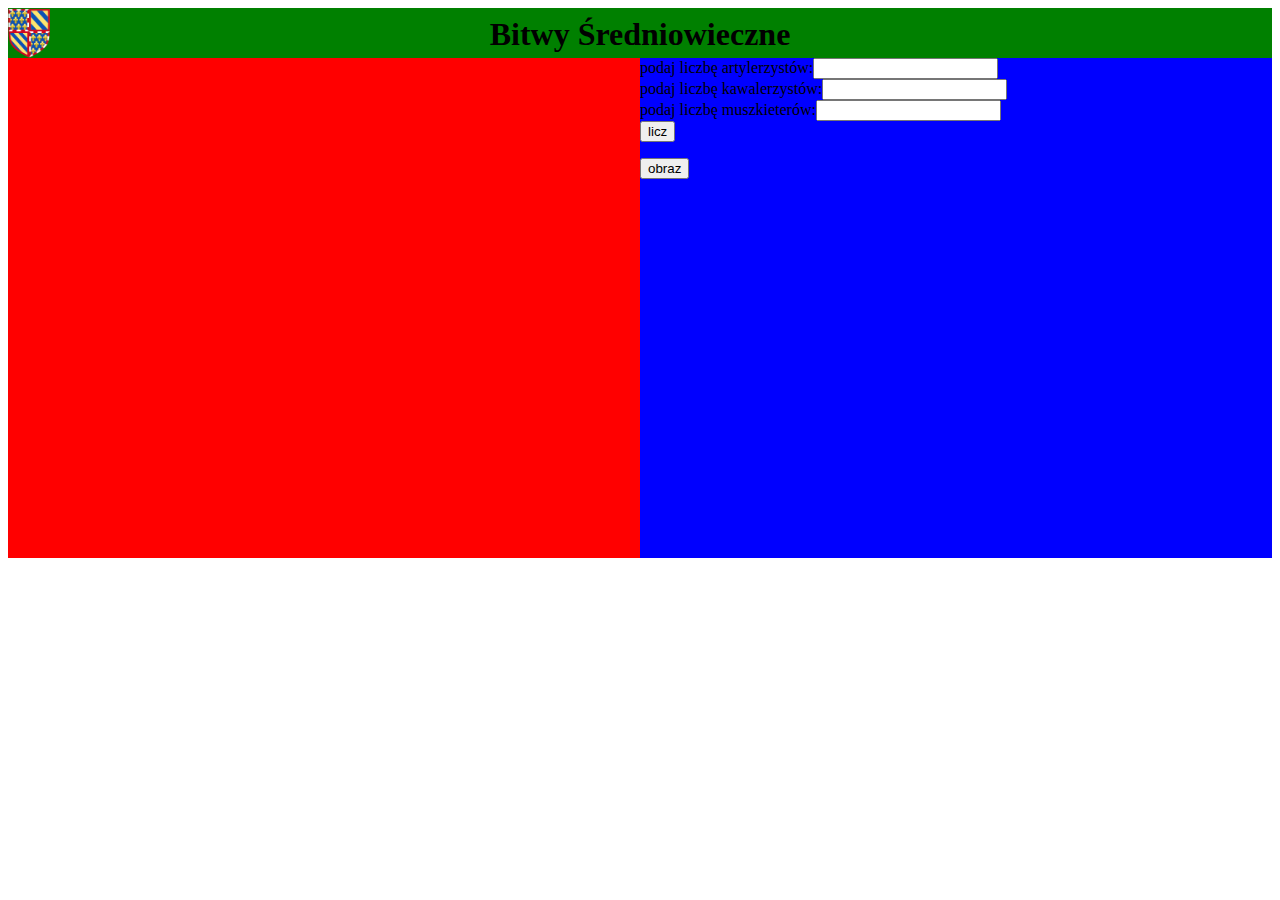
<file: wzium/index.html>
<html>
    <head>
        <meta charset="UTF-8"/>
        <link rel="stylesheet" href="style.css">   
        <script>
            function wypisz(x, y, z){
                //pierwsza armia
                a = parseInt(x);
                b = parseInt(y);
                c = parseInt(z);
                e =(a+b+c)*1.2;
                d = parseInt(e);
                type.innerHTML = ("nasza armia liczy " + a + " artylerzystów" + '<br>');
                type.innerHTML += ("nasza armia liczy " + b + " kawalerzystów" + '<br>');
                type.innerHTML += ("nasza armia liczy " + c + " muszkieterów" + '<br>');
                type.innerHTML += ("nasza armia liczy " + d + " ciurów obozowych" + '<br>' + '<br>');
                //druga armia
                footer.innerHTML = ("<img src='ryc.gif'>")
                dz=Math.random(2, 20)*10;
                f1 = parseInt(a**dz);
                dz=Math.random(2, 20)*10;
                f2 = parseInt(b**dz);
                dz=Math.random(2, 20)*10;
                f3 = parseInt(c**dz);
                type.innerHTML += ("nasza armia liczy " + f1 + " artylerzystów" + '<br>');
                type.innerHTML += ("nasza armia liczy " + f2 + " kawalerzystów" + '<br>');
                type.innerHTML += ("nasza armia liczy " + f3 + " muszkieterów" + '<br>' + '<br>');
                type.innerHTML += ("Burgundia przegrała sromotnie" + '<br>');
                type.innerHTML += ("<img src='pepo.png' style='height: 80px;'>");
                footer.innerHTML += ("<img src='osiel.gif' style='height: 298px; margin-left: 200px'>");
                //kolorki
                kolor1 = Math.random(0, 15)*10;
                kolor2 = Math.random(0, 15)*10;
                kolor3 = Math.random(0, 15)*10;
                //kolorki cz. 2
                c1 = parseInt(kolor1, 16);
                c2 = parseInt(kolor2, 16);
                c3 = parseInt(kolor3, 16);
                c4 = "#" + c1 + c2 + c3;
                document.getElementById("title").style.color = c4;
            }
            </script>

            <script>
            function openwindow(){
                window.open('obraz.html');
            }
        </script>
    </head>
    <body>
        <div id="title"><a href="https://pl.wikipedia.org/wiki/Burgundia" target="blank"><img src="herb.png" height="100%"></a><h1 style="text-align: center; margin-top: -42px;"> Bitwy Średniowieczne </h1></div>
        <div id="lewy" class="content">
            <p id='type'></p>
        </div>
        <div id="prawy" class="content">
            <form action="" method="POST" onclick="wypisz(this.art.value, this.kaw.value, this.musz.value)">
                podaj liczbę artylerzystów:<input  name="art"><br>
                podaj liczbę kawalerzystów:<input  name="kaw"><br>
                podaj liczbę muszkieterów:<input  name="musz"><br>
                <button type="button" value="ok">licz</button>
            </form>
                <button type="button" onclick="openwindow('')">obraz</button>
        </div>
        
        <div id="footer" style="clear: both;"></div>
    </body>
</html>
</file>
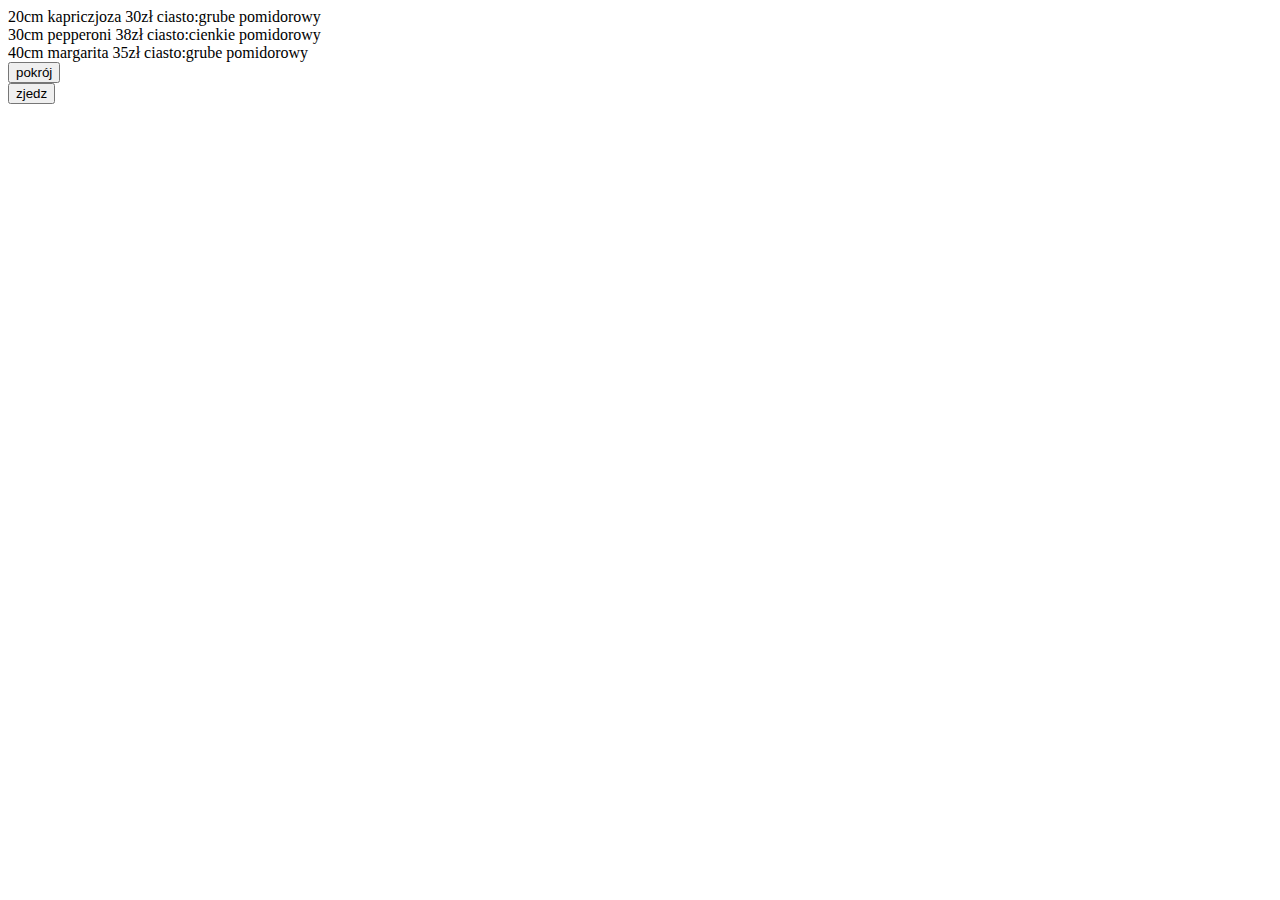
<file: js1.html>
<head>
    <meta charset="UTF-8">
    <script>
        function pizza(rozmiar, rodzaj, cena, ciasto, sos){
            this.rozmiar = rozmiar;
            this.rodzaj = rodzaj;
            this.cena = cena;
            this.ciasto = ciasto;
            this.sos = sos;
            var posiekana = false;
            var zjedzone = 0;
            function pokroj(posiekana){
                posiekana=true;
                return("posiekałeś pizzę");
            }
            function zjedz(posiekana, zjedzone){
                this.posiekana=posiekana;
                this.zjedzone = zjedzone;
                if(posiekana){
                    if(zjedzone<3){
                        zjedzone++;
                        return("zjadłeś pizzę");
                    }
                    else{return("toć zeziarłeś wszystkie");}
                }
                else{return("no i jak zjesz taki niepocięty placek?")}
            }
        }
        kapriczjoza = new pizza('20', 'kapriczjoza', '30', 'grube', 'pomidorowy');
        pepperoni = new pizza('30', 'pepperoni', '38', 'cienkie', 'pomidorowy');
        margarita = new pizza('40', 'margarita', '35', 'grube', 'pomidorowy');
        document.write(kapriczjoza.rozmiar + "cm " + kapriczjoza.rodzaj + " " + kapriczjoza.cena + "zł " + "ciasto:" + kapriczjoza.ciasto + " " + kapriczjoza.sos + "<br/>");
        document.write(pepperoni.rozmiar + "cm " + pepperoni.rodzaj + " " + pepperoni.cena + "zł " + "ciasto:" + pepperoni.ciasto + " " + pepperoni.sos + "<br/>");
        document.write(margarita.rozmiar + "cm " + margarita.rodzaj + " " + margarita.cena + "zł " + "ciasto:" + margarita.ciasto + " " + margarita.sos + "<br/>");
    </script>
</head>
<body>
    <form>
        <input type="button" onclick="pokroj()" value="pokrój"></br>
        <input type="button" onclick="zjedz()" value="zjedz"></br>
    </form>
</body>
</file>
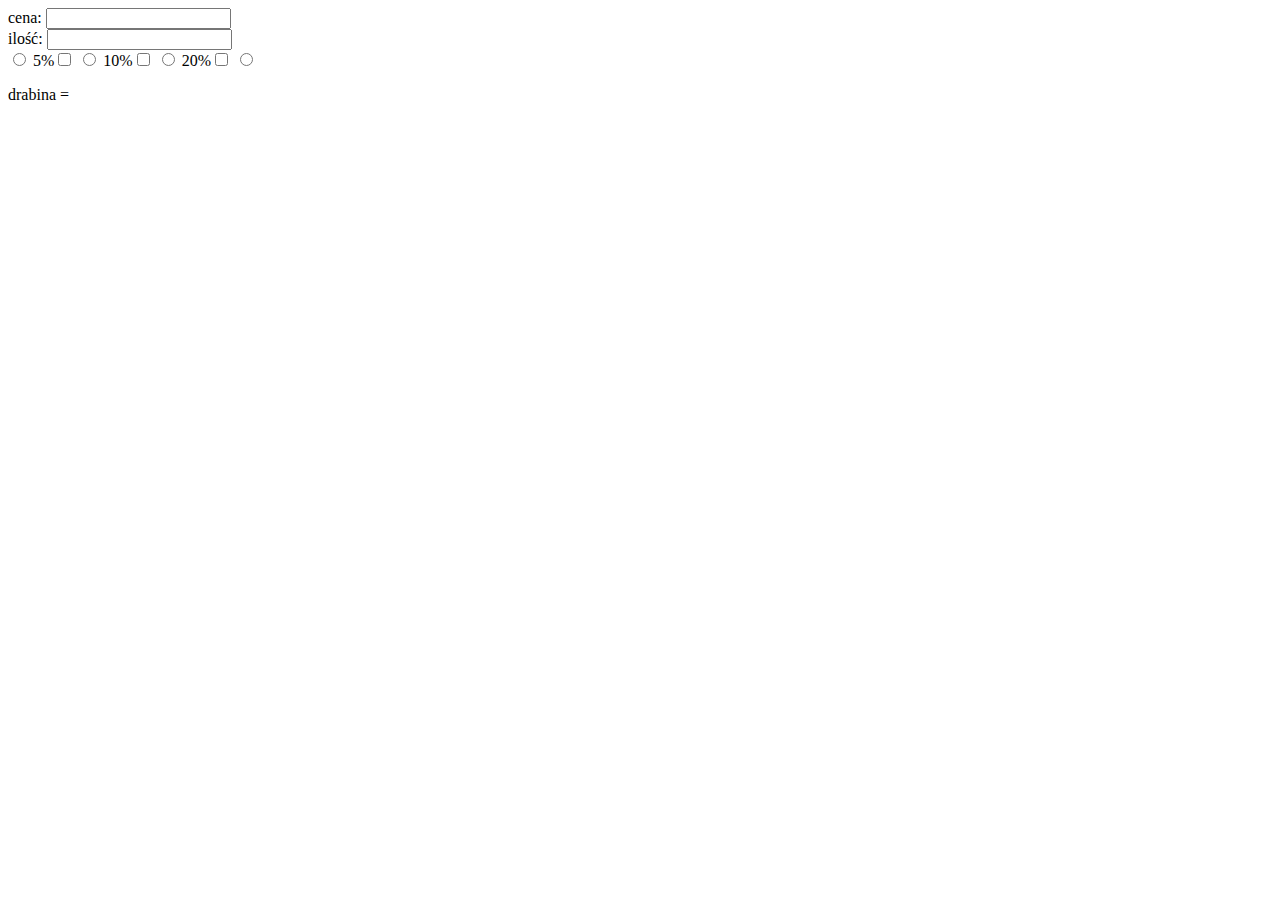
<file: js/js4.html>
<head>
    <meta charset="UTF-8">
    <script>
        function oblicz(){
            
        }
    </script>  
</head>
<body>
    <form>
        cena: <input id="cen"><br>
        ilość: <input id="ile"><br>
        <input type="radio" onclick="">
        5%<input type="checkbox">
        <input type="radio" onclick="">
        10%<input type="checkbox">
        <input type="radio" onclick="">
        20%<input type="checkbox">
        <input type="radio" onclick="">
    </form>
    drabina = <div id="drabina"></div></br>
    <div id="alfa"></div>
</body>
</file>
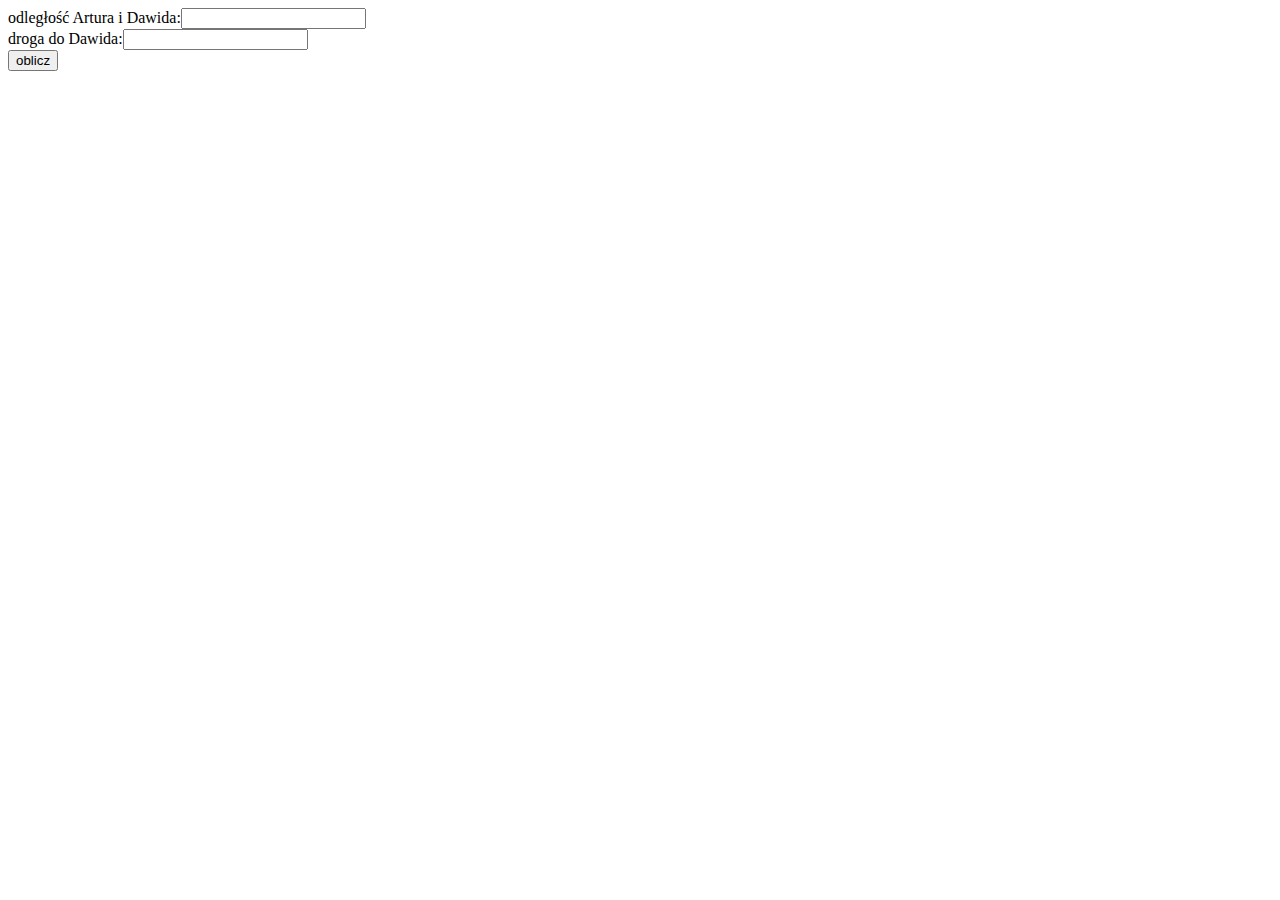
<file: js/js5.html>
<head>
    <meta charset="UTF-8">
    <script>
        function oblicz(a, c){
            var a = parseFloat(X.value);
            var c = parseFloat(Y.value);
            var b = Math.sqrt(c*c - a*a);
            Z.innerHTML = b;
            var sin= a/c;
        }
    </script>  
</head>
<body>
    <form>
        odległość Artura i Dawida:<input type="number" id="X"><br>
        droga do Dawida:<input type="number" id="Y"><br>
        <input type="button" value="oblicz" onclick="oblicz()">
    </form>
    <div id="Z"></div>
</body>
</file>
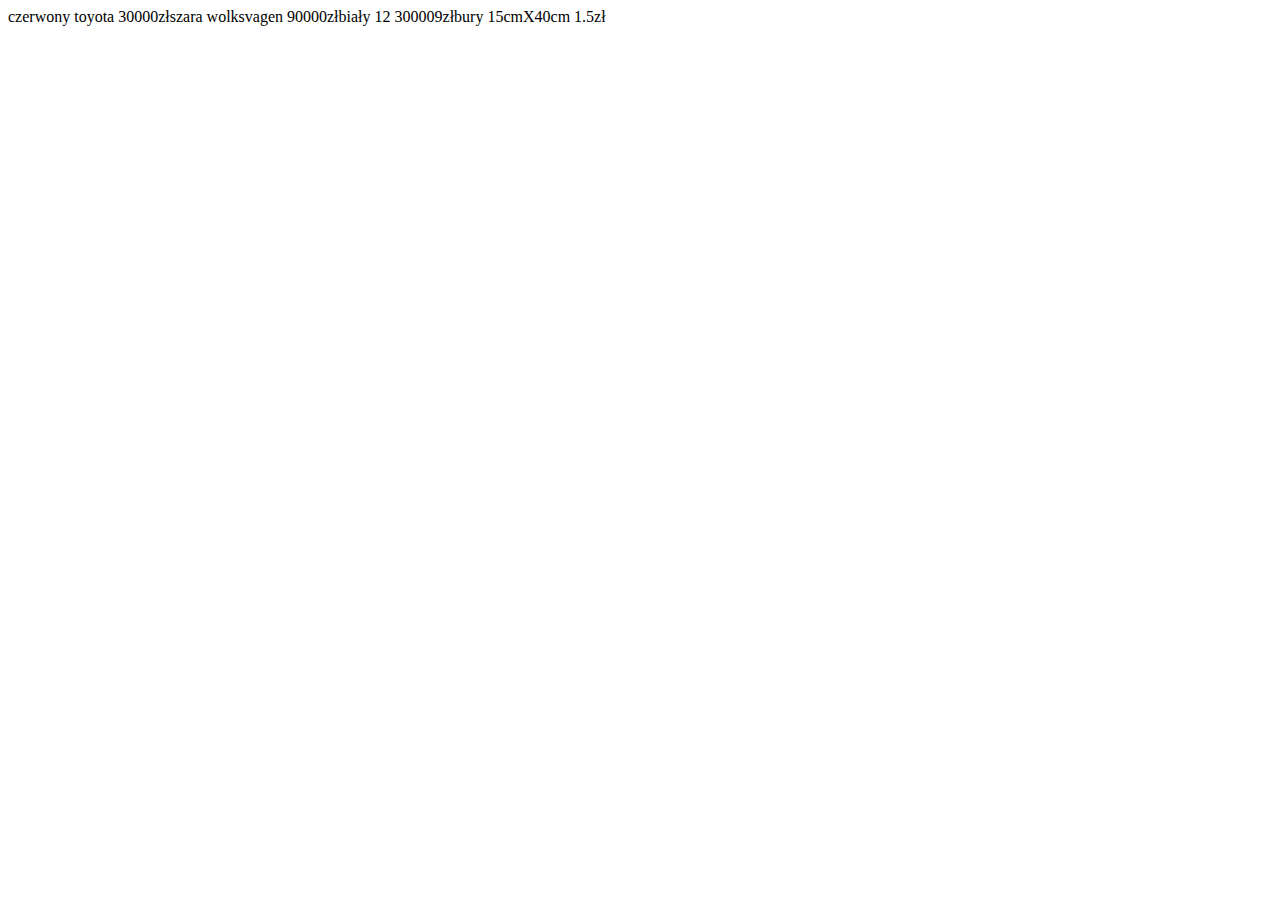
<file: js/js6.html>
<head>
    <meta charset="UTF-8">
    <script>
        
        function samochod(kolor, marka, cena){
            this.kolor = kolor;
            this.marka = marka;
            this.cena = cena;
        }
        yaris = new samochod('czerwony', 'toyota', '30000zł');
        document.write(yaris.kolor + " " + yaris.marka + " " + yaris.cena);

        


                
        function ciezarowka(kolor, marka, cena){
            this.kolor = kolor;
            this.marka = marka;
            this.cena = cena;
        }
        duza = new ciezarowka('szara', 'wolksvagen', '90000zł');
        document.write(duza.kolor + " " + duza.marka + " " + duza.cena);

        


                
        function dom(kolor, ilepokoi, cena){
            this.kolor = kolor;
            this.ilepokoi = ilepokoi;
            this.cena = cena;
        }
        willa = new dom('biały', '12', '300009zł');
        document.write(willa.kolor + " " + willa.ilepokoi + " " + willa.cena);

        


                
        function pudelko(kolor, rozmiary, cena){
            this.kolor = kolor;
            this.rozmiary = rozmiary;
            this.cena = cena;
        }
        pudelkoNaButy = new pudelko('bury', '15cmX40cm', '1.5zł');
        document.write(pudelkoNaButy.kolor + " " + pudelkoNaButy.rozmiary + " " + pudelkoNaButy.cena);

        


                
        function wazon(kolor, coWewnatrz, cena){
            this.kolor = kolor;
            this.coWewnatrz = coWewnatrz;
            this.cena = cena;
        }
        Zygmunt = new wazon('zielony', 'nic', '23zł');
        document.write(Mango.kolor + " " + Mango.coWewnatrz + " " + Mango.cena);

        


                
        function owoc(kolor, nazwa, cena){
            this.kolor = kolor;
            this.nazwa = nazwa;
            this.cena = cena;
        }
        Mango = new owoc('mangowy', 'mango', '3zł');
        document.write(Mango.nazwa + " " + Mango.kolor + " " + Mango.cena);

        


                
        function owoc(kolor, nazwa, cena){
            this.kolor = kolor;
            this.nazwa = nazwa;
            this.cena = cena;
        }
        Mango = new owoc('mangowy', 'mango', '3zł');
        document.write(Mango.nazwa + " " + Mango.kolor + " " + Mango.cena);

        


                
        function owoc(kolor, nazwa, cena){
            this.kolor = kolor;
            this.nazwa = nazwa;
            this.cena = cena;
        }
        Mango = new owoc('mangowy', 'mango', '3zł');
        document.write(Mango.nazwa + " " + Mango.kolor + " " + Mango.cena);

        


                
        function owoc(kolor, nazwa, cena){
            this.kolor = kolor;
            this.nazwa = nazwa;
            this.cena = cena;
        }
        Mango = new owoc('mangowy', 'mango', '3zł');
        document.write(Mango.nazwa + " " + Mango.kolor + " " + Mango.cena);

        


                
        function owoc(kolor, nazwa, cena){
            this.kolor = kolor;
            this.nazwa = nazwa;
            this.cena = cena;
        }
        Mango = new owoc('mangowy', 'mango', '3zł');
        document.write(Mango.nazwa + " " + Mango.kolor + " " + Mango.cena);

        


                
        function owoc(kolor, nazwa, cena){
            this.kolor = kolor;
            this.nazwa = nazwa;
            this.cena = cena;
        }
        Mango = new owoc('mangowy', 'mango', '3zł');
        document.write(Mango.nazwa + " " + Mango.kolor + " " + Mango.cena);

        


                
        function owoc(kolor, nazwa, cena){
            this.kolor = kolor;
            this.nazwa = nazwa;
            this.cena = cena;
        }
        Mango = new owoc('mangowy', 'mango', '3zł');
        document.write(Mango.nazwa + " " + Mango.kolor + " " + Mango.cena);

        


                
        function owoc(kolor, nazwa, cena){
            this.kolor = kolor;
            this.nazwa = nazwa;
            this.cena = cena;
        }
        Mango = new owoc('mangowy', 'mango', '3zł');
        document.write(Mango.nazwa + " " + Mango.kolor + " " + Mango.cena);

        


                
        function owoc(kolor, nazwa, cena){
            this.kolor = kolor;
            this.nazwa = nazwa;
            this.cena = cena;
        }
        Mango = new owoc('mangowy', 'mango', '3zł');
        document.write(Mango.nazwa + " " + Mango.kolor + " " + Mango.cena);

        


                
        function owoc(kolor, nazwa, cena){
            this.kolor = kolor;
            this.nazwa = nazwa;
            this.cena = cena;
        }
        Mango = new owoc('mangowy', 'mango', '3zł');
        document.write(Mango.nazwa + " " + Mango.kolor + " " + Mango.cena);

        


        
    </script>
</head>
<body>
</body>
</file>
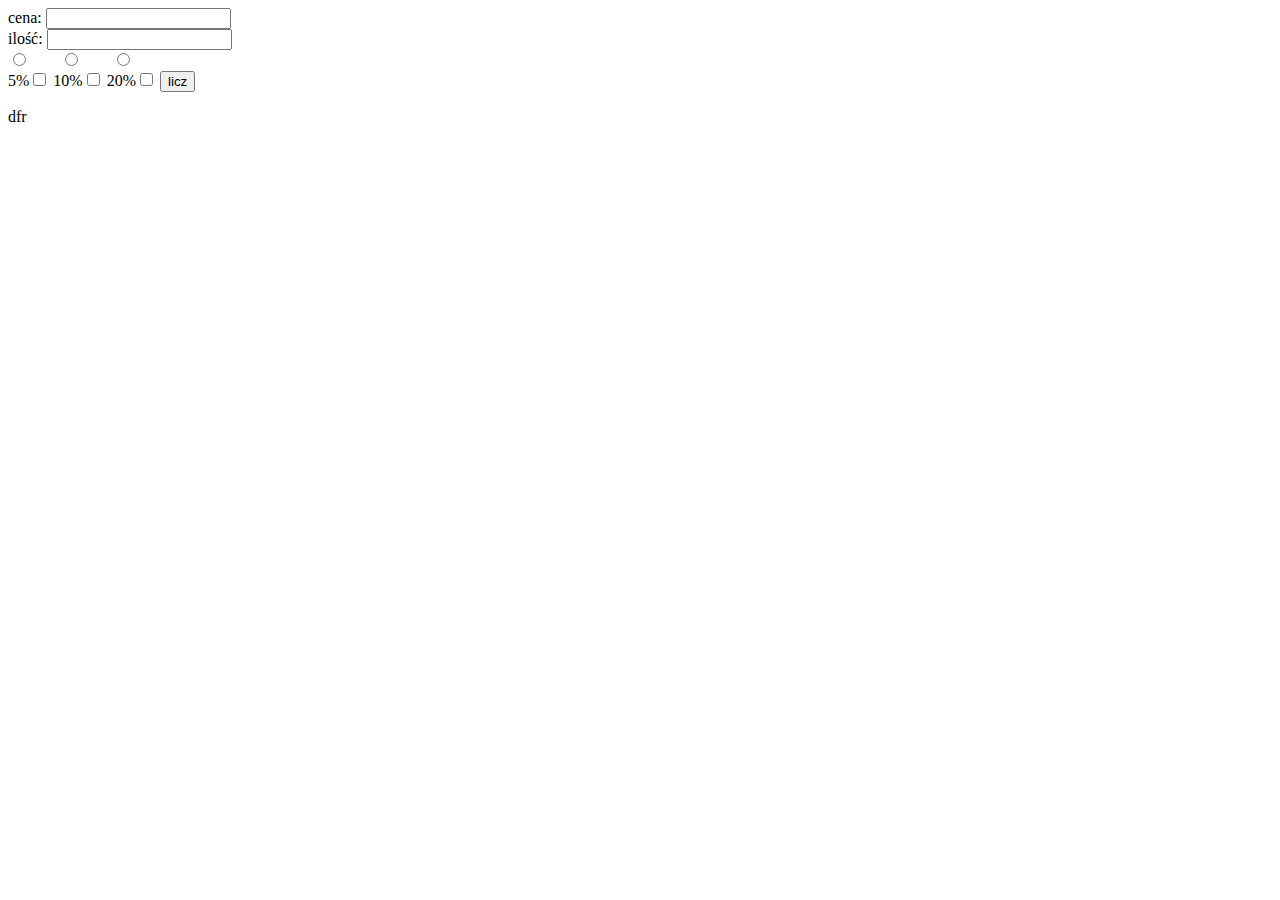
<file: js/js7.html>
<head>
    <meta charset="UTF-8">
    <style>
        .czek{
            margin-right: 30px;
        }
    </style>
    <script>
        
        function oblicz(dane){
            var a = document.getElementById("a").value;
            var b = document.getElementById("b").value;
            var c=1;
            if(dane.znizka[0].checked){
                var x = true;
            }
            if(dane.znizka[1].checked){
                var y = true;
            }
            if(dane.znizka[2].checked){
                var z = true;
            }
            if(x == true && y == true && z == true){
                c=0.65;
            }
            else if(x == true && y == true){
                c=0.85;
            }
            else if(x == true && z == true){
                c=0.75;
            }
            else if(y == true && z == true){
                c=0.7;
            }
            else if(x == true){
                c=0.95;
            }
            else if(y == true){
                c=0.90;
            }
            else if(z == true){
                c=0.80;
            }
            
            d=a*b*c;
            njkrth.innerHTML=d;
        }
    </script>  
</head>
<body>
    <form>
        cena: <input type="number" id="a"><br>
        ilość: <input type="number" id="b"><br>

        <input type="radio" class="czek" >
        
        <input type="radio" class="czek">
        
        <input type="radio" class="czek" ><br>

        5%<input type="checkbox" name="znizka" value="0">
        10%<input type="checkbox" name="znizka" value="1">
        20%<input type="checkbox" name="znizka" value="2">
        <input type="button" onclick="oblicz(this.form)" value="licz">
        
    </form>
    <div id="njkrth"> dfr</div>
</body>
</file>
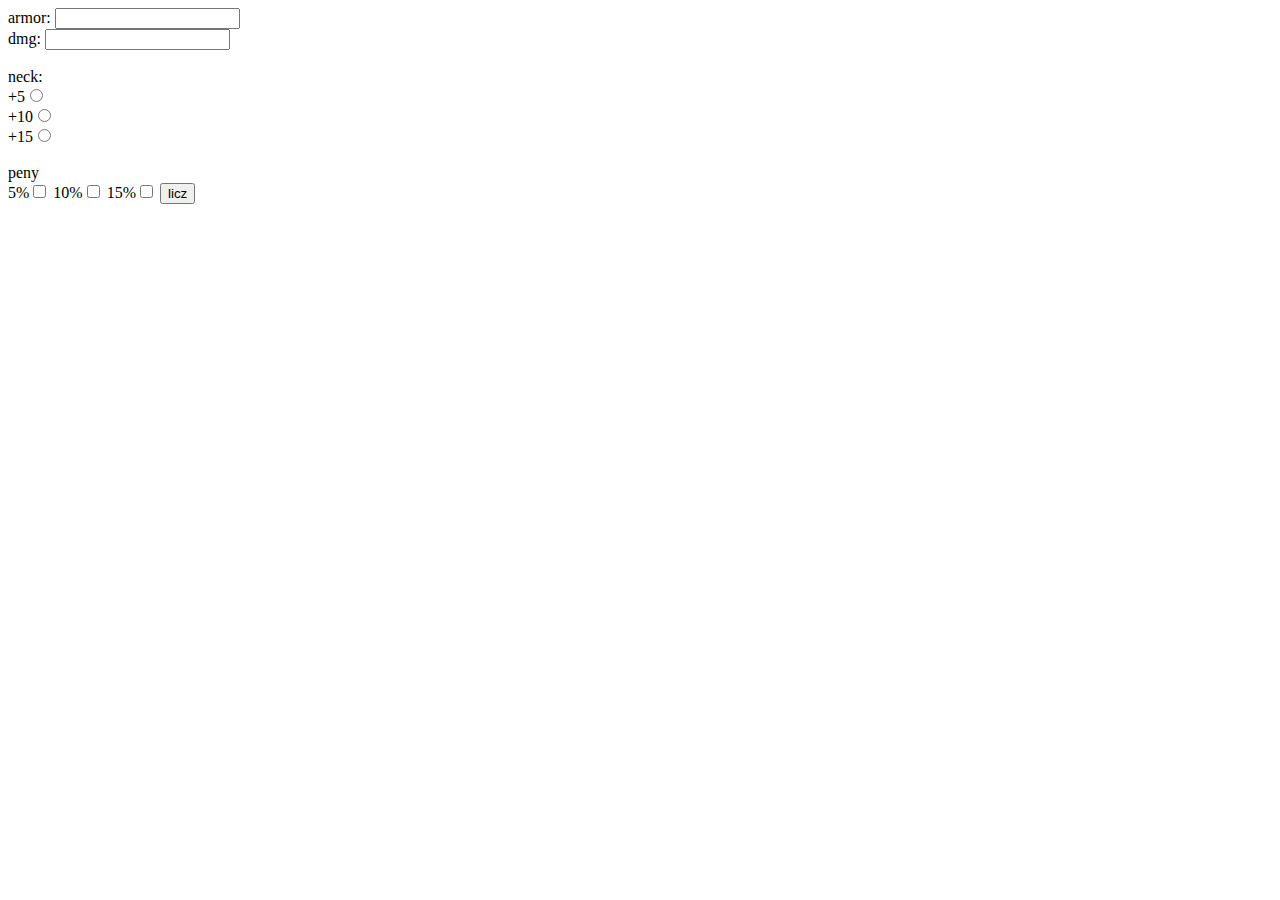
<file: js/js8.html>
<head>
    <meta charset="UTF-8">
    <style>
        .czek{
            margin-right: 30px;
        }
    </style>
    <script>
        
        function oblicz(dane){
            var a = document.getElementById("a").value;
            var b = document.getElementById("b").value;
            var c=1;
            var e=1;
            if(dane.neck[0].checked){
                c=1.05;
            }
            if(dane.neck[1].checked){
                c=1.10;
            }
            if(dane.neck[2].checked){
                c=1.15;
            }

            if(dane.pen[0].checked){
                var x = true;
            }
            if(dane.pen[1].checked){
                var y = true;
            }
            if(dane.pen[2].checked){
                var z = true;
            }
            if(x == true && y == true && z == true){
                e=0.7;
            }
            else if(x == true && y == true){
                e=0.85;
            }
            else if(x == true && z == true){
                e=0.8;
            }
            else if(y == true && z == true){
                e=0.75;
            }
            else if(x == true){
                e=0.95;
            }
            else if(y == true){
                e=0.9;
            }
            else if(z == true){
                e=0.85;
            }
            d=((a*c)*e)-(b);
            njkrth.innerHTML="armor po: " + d.toFixed(2);
            
        }
    </script>  
</head>
<body>
    <form>
        armor: <input type="number" id="a"><br>
        dmg: <input type="number" id="b"><br>
        <br>neck:<br>
        +5<input type="radio" class="czek" name="neck"><br>
        
        +10<input type="radio" class="czek" name="neck"><br>
        
        +15<input type="radio" class="czek" name="neck"><br>

        <br>peny<br>
        5%<input type="checkbox" name="pen" value="0">
        10%<input type="checkbox" name="pen" value="1">
        15%<input type="checkbox" name="pen" value="2">

        <input type="button" onclick="oblicz(this.form)" value="licz">
        
        
    </form>
    <div id="njkrth"> </div>
</body>
</file>
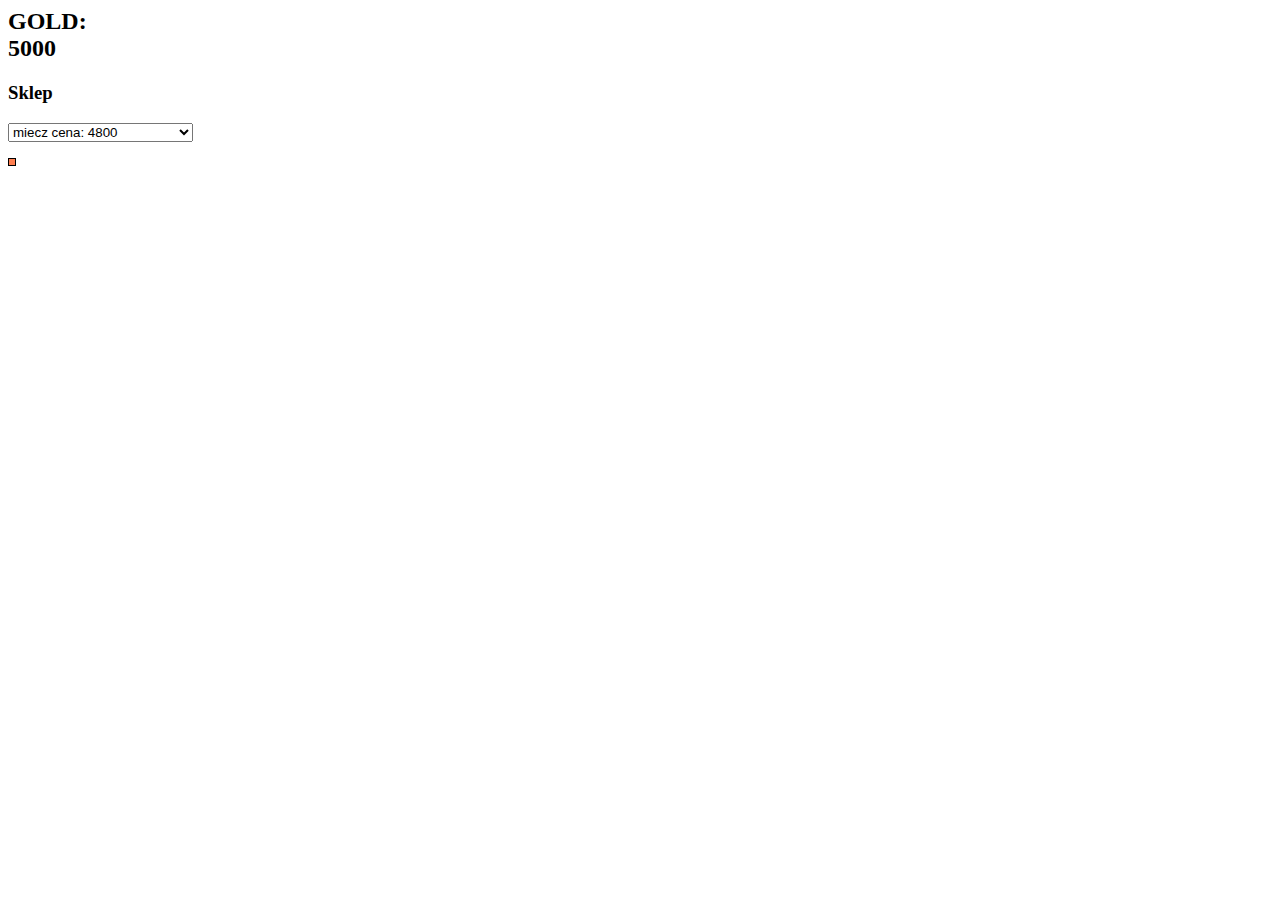
<file: js/js9.html>
<head>
    <meta charset="UTF-8">
    <script>
        var i=0;
        function kup(cena, towar){
            if(piniondz.innerHTML-cena>=0){
            piniondz.innerHTML-=cena;
            njkrth.innerHTML=" ";
            eq.innerHTML+="<tr><td onclick='sell(this)'>" + towar + "</td></tr>";
            }
        else{njkrth.innerHTML="jesteś zbyt biedny"}
        
        }
        function sell(item){
            var element = item;
            item.remove();
        }
        
    </script> 
</head>
<body>
    
    <h2>GOLD: <div id="piniondz">5000</div></h2>

    <form>
        <h3>Sklep</h3>
        <select name="itemshop" id="pracz">
            <option value="miecz" name="miecz" onclick="kup(4800, 'miecz')">miecz cena: 4800</option>
            <option value="zbroja" name="zbroja" onclick="kup(15000, 'zbroja')">zbroja płytowa cena: 15000</option>
            <option value="tarcza" name="tarcza" onclick="kup(400, 'tarcza')">tarcza cena: 400</option>
            <option value="patyk" name="patyk" onclick="kup(1, 'patyk')">patyk cena: 1</option>
            <option value="siekiera" name="siekiera" onclick="kup(1000, 'siekiera')">siekiera cena: 1000</option>
            <option value="wioska" name="wioska" onclick="kup(40000, 'wioska')">wioska cena: 40000</option>
            <option value="ksiazka" name="ksiazka" onclick="kup(35000, 'książka')">książka cena: 35000</option>
            <option value="piwo" name="piwo" onclick="kup(1, 'piwo')">piwo cena: 1</option>
    </select>
    </form>
    <div id="njkrth"> </div>

    <table id="eq" style="background-color: coral; border-color: black; border-width: 1px; border-style: solid;">
        <tr><td></td></tr>
        
     </table>

</body>
</file>
<file: wzium/style.css>
#title{
    background-color: green;
    width: 100%;
    height: 50px;
}
#lewy{
    background-color: red;
}
#prawy{
    background-color: blue;
}
#footer{
    background-color: #600201;
    width: 100%;
}
.content{
    float: left;
    width: 50%;
    height: 500px;
}
</file>
